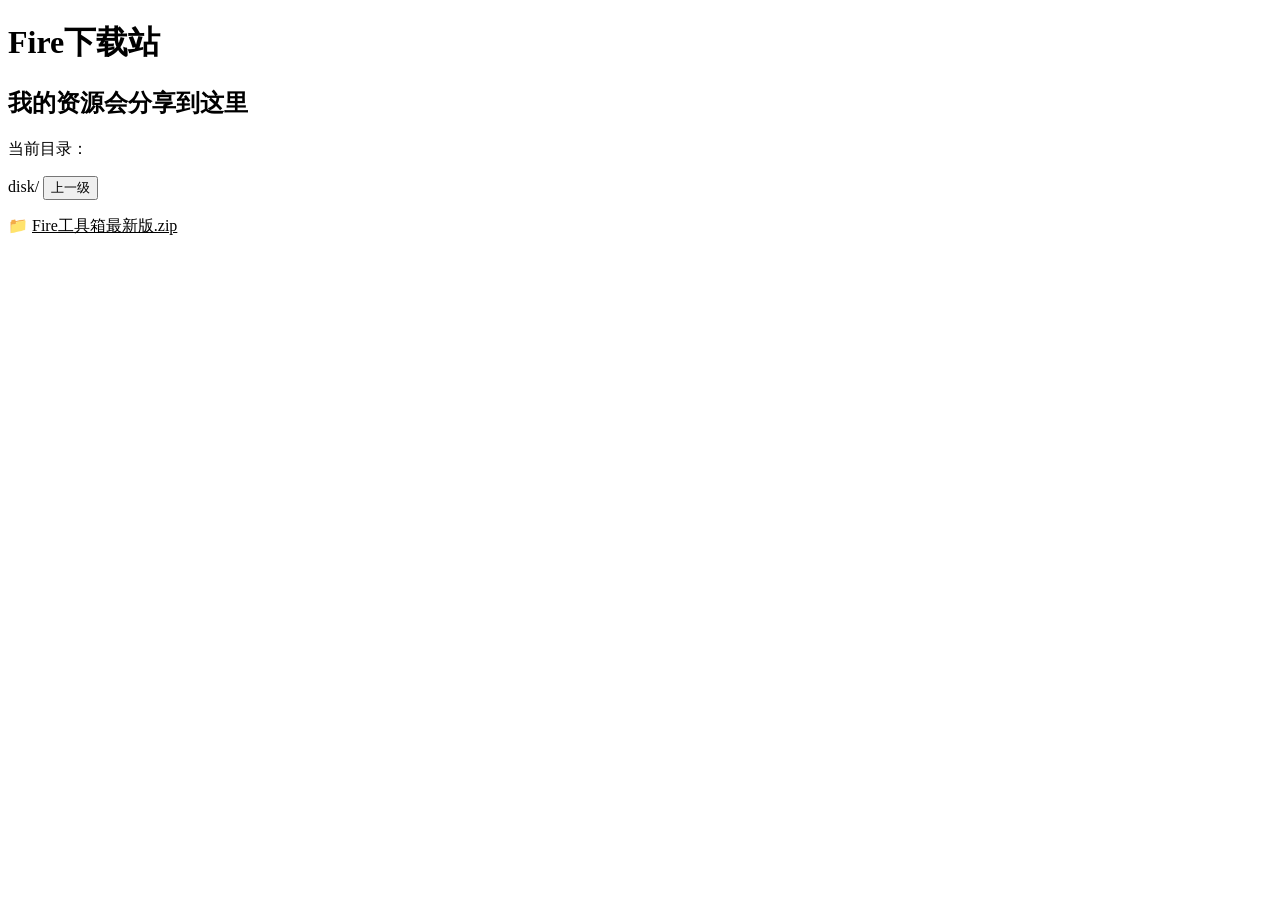
<file: index.html>
<!DOCTYPE html>
<html lang="zh">
<head>
    <meta charset="UTF-8">
    <title>Fire下载站</title>
    <link rel="stylesheet" href="src\stylesheet.css">
</head>
<body>
    <div class="title">
        <h1>Fire下载站</h1>
        <h2>我的资源会分享到这里</h2>
    </div>

    <div class="your-level">
        <p>当前目录：</p><a>disk/</a>
        <button onclick="UpLevelError();">上一级</button>
        <p>📁 <a download="res/Fire工具箱最新版.zip" href="res/Fire工具箱最新版.zip">Fire工具箱最新版.zip</a></p>

    </div>
    <script>
        function UpLevelError(){
            alert('哎呀！无法上一级了！⚠ 这...好像是根目录');
        }
    </script>
</body>
</html>
</file>
